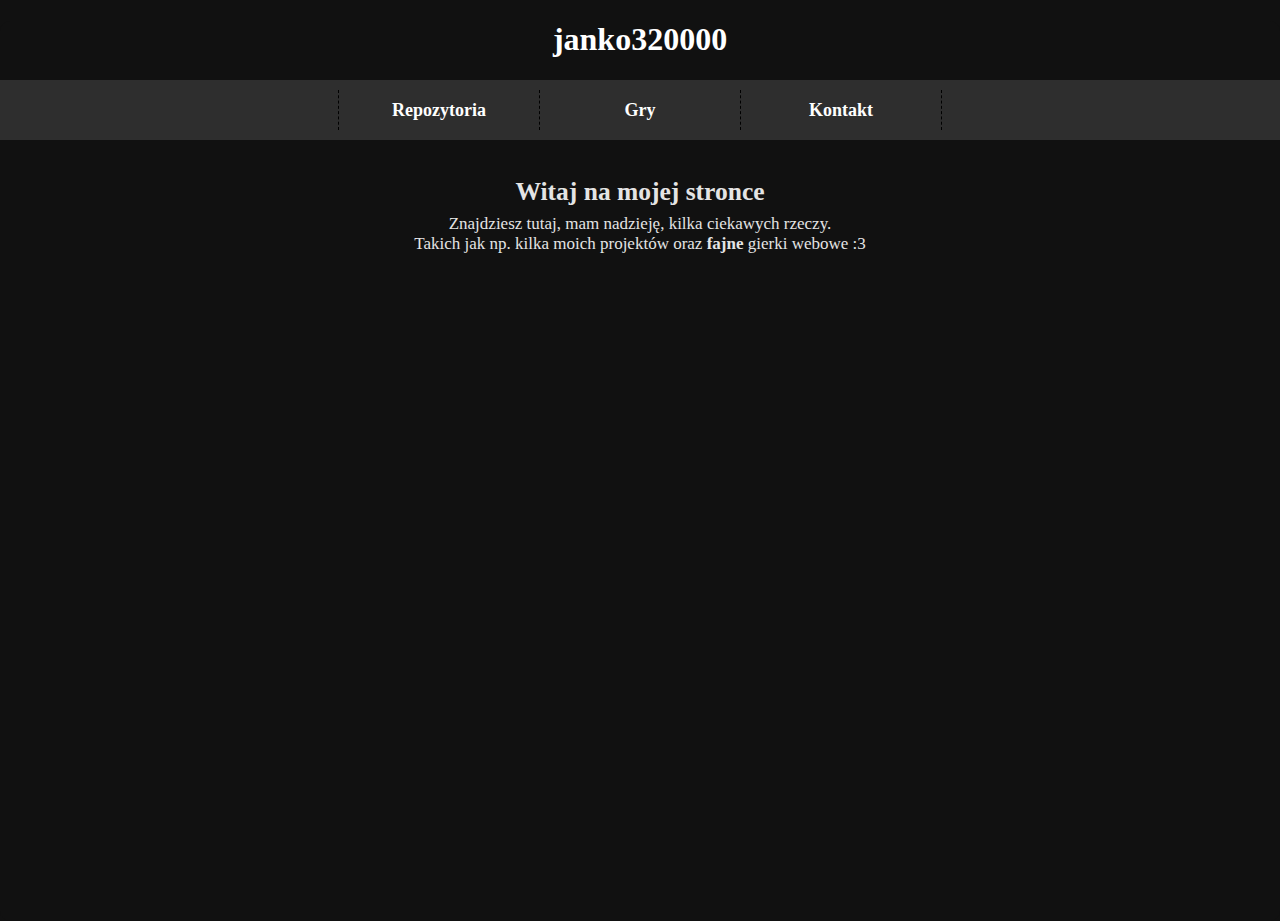
<file: home.html>
<!DOCTYPE html>
<html lang="launguage">

<head>
    <meta charset="UTF-8">
    <meta name="viewport" content="width=device-width, initial-scale=1.0">
    <meta http-equiv="X-UA-Compatible" content="ie=edge">
    <link rel="stylesheet" href="css/main.css">
    <title>Janko</title>
    <style>
        body{
            border-radius: 10px;
        }
    </style>
</head>

<body>
    <h1>
        <a href="https://janko320000.github.io/" style="color: white; text-decoration: none;">janko320000</a>
    </h1>
    <nav class="mainLo">
        <ol id="navList" class="mainLo">
            <li><a href="#"><h4>Repozytoria</h4></a>
                <ul>
                    <li><a href="#">W przyszłości może coś tu będzie :P</a></li>
                </ul>
                <li><a href="#"><h4>Gry</h4></a>
                    <ul>
                        <li class="multiList mainLo"><a href="#">Snek</a>
                            <ol>
                                <li><a href="https://github.com/janko320000/Snek./">Repozytorium</a></li>
                                <li><a href="https://janko320000.github.io/Snek./">Gra</a></li>
                            </ol>
                        </li>
                    </ul>
                    <ul>
                        <li class="multiList mainLo"><a href="#">TheTris</a>
                            <ol>
                                <li><a href="https://github.com/janko320000/TheTris/">Repozytorium</a></li>
                                <li><a href="https://janko320000.github.io/TheTris/">Gra</a></li>
                            </ol>
                        </li>
                    </ul>
                </li>
                <li>
                    <a href="https://janko320000.github.io/kontakt"><h4>Kontakt</h4></a>
                </li>
        </ol>
    </nav>
    <article id="kontakt" class="mainLo">
        <div style="margin: 0 40px;">
            <h2 style="margin: 7px 0;">
                <b>Witaj na mojej stronce</b>
            </h2>
            Znajdziesz tutaj, mam nadzieję, kilka ciekawych rzeczy.<br>
            Takich jak np. kilka moich projektów oraz <b>fajne</b> gierki webowe :3
        </div>
    </article>
</body>
</file>
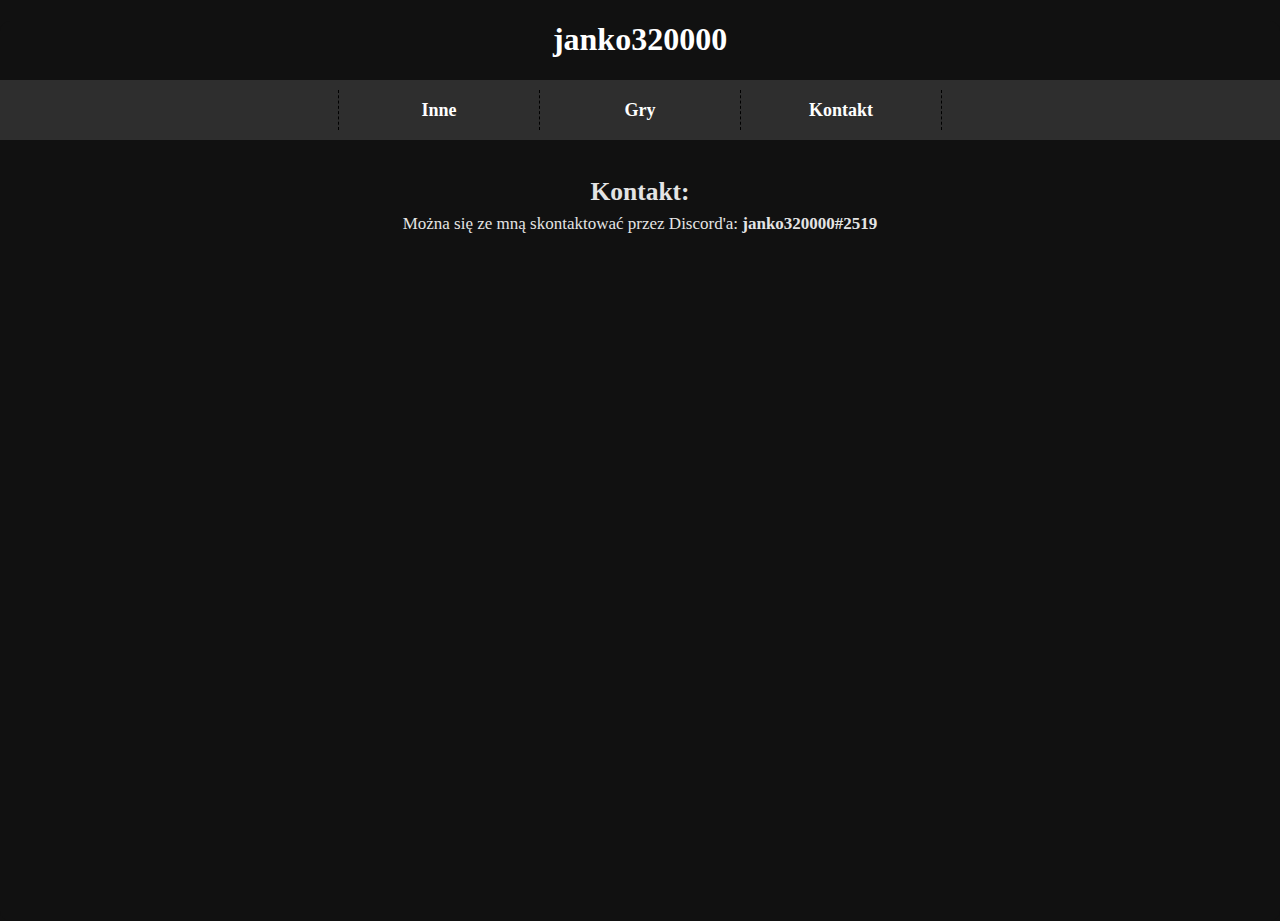
<file: kontakt.html>
<!DOCTYPE html>
<html lang="launguage">

<head>
    <meta charset="UTF-8">
    <meta name="viewport" content="width=device-width, initial-scale=1.0">
    <meta http-equiv="X-UA-Compatible" content="ie=edge">
    <link rel="stylesheet" href="css/main.css">
    <title>Janko</title>
    <style>
        body{
            border-radius: 10px;
        }
    </style>
</head>
<body oncontextmenu="return false" onselectstart="return false" onselect="return false" oncopy="return false">
    <h1>
        <a href="https://janko320000.github.io/" style="color: white; text-decoration: none;">janko320000</a>
    </h1>
    <nav class="mainLo">
        <ol id="navList" class="mainLo">
            <li><a href="#"><h4>Inne</h4></a>
                <ul>
                    <li class="multiList mainLo"><a href="#">Gry do pobrania</a>
                        <ol>
                            <li><a href="https://janko320000.github.io/inne/gb">Game Boy</a></li>
                            <li><a href="https://janko320000.github.io/inne/gbc">Game Boy Color</a></li>
                            <li><a href="https://janko320000.github.io/inne/gba">Game Boy Advance</a></li>
                            <li><a href="https://janko320000.github.io/inne/nds">Nintendo DS</a></li>
                            <li><a href="https://janko320000.github.io/inne/n3ds">Nintendo 3DS</a></li>
                        </ol>
                    </li>
                </ul>
            </li>
            <li><a href="#"><h4>Gry</h4></a>
                <ul>
                    <li class="multiList mainLo"><a href="#">Snek</a>
                        <ol>
                            <li><a href="https://github.com/janko320000/Snek./">Repozytorium</a></li>
                            <li><a href="https://janko320000.github.io/Snek./">Gra</a></li>
                        </ol>
                    </li>
                </ul>
                <ul>
                    <li class="multiList mainLo"><a href="#">TheTris</a>
                        <ol>
                            <li><a href="https://github.com/janko320000/TheTris/">Repozytorium</a></li>
                            <li><a href="https://janko320000.github.io/TheTris/">Gra</a></li>
                        </ol>
                    </li>
                </ul>
            </li><li><a href="kontakt.html"><h4>Kontakt</h4></a>
            </li>
        </ol>
    </nav>
    <article id="kontakt" class="mainLo">
        <div style="margin: 0 40px;">
            <h2 style="margin: 7px 0;">
                <b>Kontakt:</b>
            </h2>
                Można się ze mną skontaktować przez Discord'a: 
            <b>janko320000#2519</b>
        </div>
    </article>
</body>
</file>
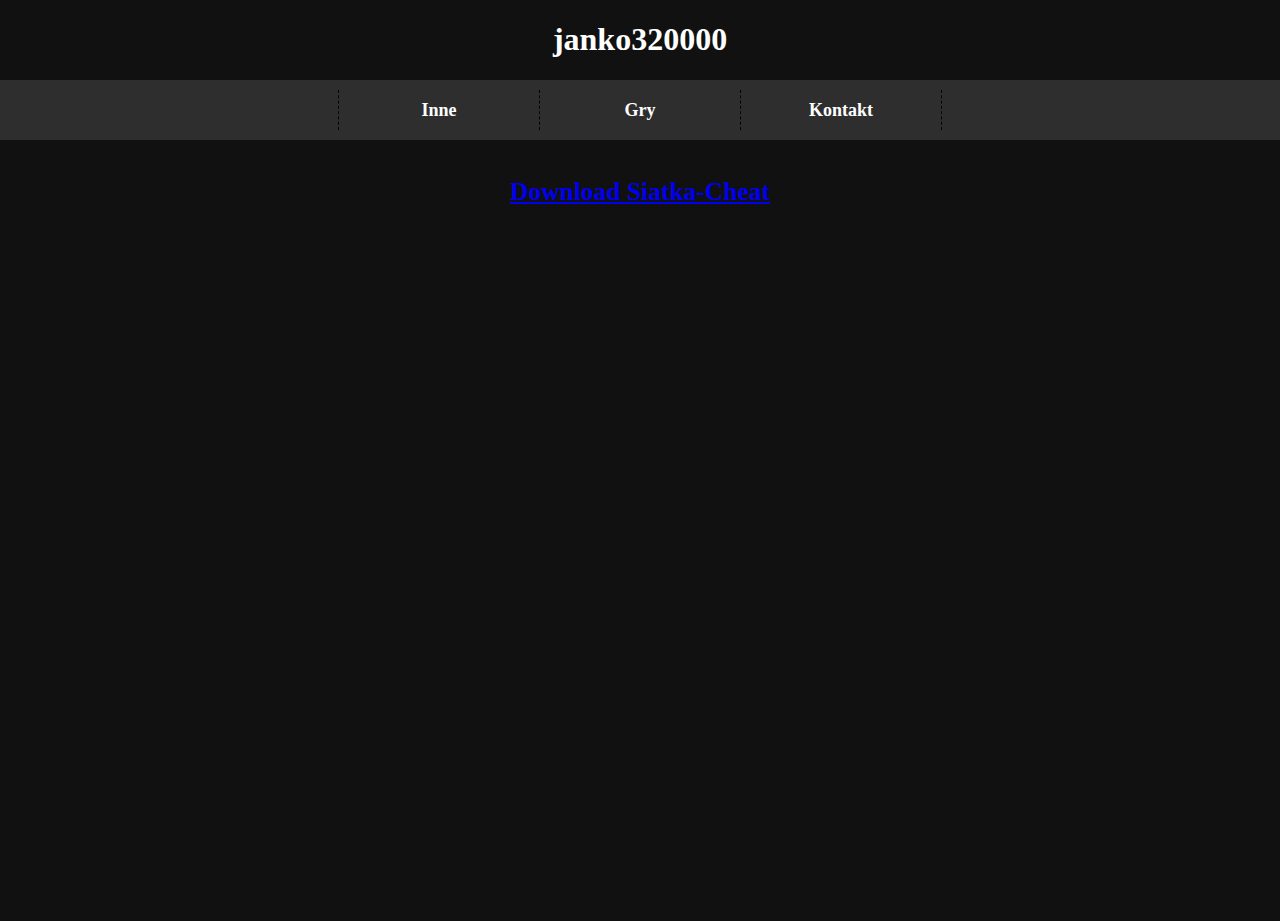
<file: inne/siatka-cheat.html>
<!DOCTYPE html>
<html lang="launguage">

<head>
    <meta charset="UTF-8">
    <meta name="viewport" content="width=device-width, initial-scale=1.0">
    <meta http-equiv="X-UA-Compatible" content="ie=edge">
    <link rel="stylesheet" href="../css/main.css">
    <title>Janko</title>
    <style>
        body{
            border-radius: 10px;
        }
    </style>
</head>
<body oncontextmenu="return false" onselectstart="return false" onselect="return false" oncopy="return false">
    <h1>
        <a href="https://janko320000.github.io/" style="color: white; text-decoration: none;">janko320000</a>
    </h1>
    <nav class="mainLo">
        <ol id="navList" class="mainLo">
            <li><a href="#"><h4>Inne</h4></a>
                <ul>
                    <li class="multiList mainLo"><a href="#">Gry do pobrania</a>
                        <ol>
                            <li><a href="https://janko320000.github.io/inne/gry-do-pobrania/gb">Game Boy</a></li>
                            <li><a href="https://janko320000.github.io/inne/gry-do-pobrania/gbc">Game Boy Color</a></li>
                            <li><a href="https://janko320000.github.io/inne/gry-do-pobrania/gba">Game Boy Advance</a></li>
                            <li><a href="https://janko320000.github.io/inne/gry-do-pobrania/nds">Nintendo DS</a></li>
                            <li><a href="https://janko320000.github.io/inne/gry-do-pobrania/n3ds">Nintendo 3DS</a></li>
                        </ol>
                    </li>
                </ul>
            </li>
            <li><a href="#"><h4>Gry</h4></a>
                <ul>
                    <li class="multiList mainLo"><a href="#">Snek</a>
                        <ol>
                            <li><a href="https://github.com/janko320000/Snek./">Repozytorium</a></li>
                            <li><a href="https://janko320000.github.io/Snek./">Gra</a></li>
                        </ol>
                    </li>
                </ul>
                <ul>
                    <li class="multiList mainLo"><a href="#">TheTris</a>
                        <ol>
                            <li><a href="https://github.com/janko320000/TheTris/">Repozytorium</a></li>
                            <li><a href="https://janko320000.github.io/TheTris/">Gra</a></li>
                        </ol>
                    </li>
                </ul>
            </li><li><a href="kontakt.html"><h4>Kontakt</h4></a>
            </li>
        </ol>
    </nav>
    <article id="kontakt" class="mainLo">
        <div style="margin: 0 40px;">
            <h2 style="margin: 7px 0;">
                <b><a href="https://janko320000.github.io/siatka-cheat.mp4">Download Siatka-Cheat</a></b>
            </h2>
        </div>
    </article>
</body>
</file>
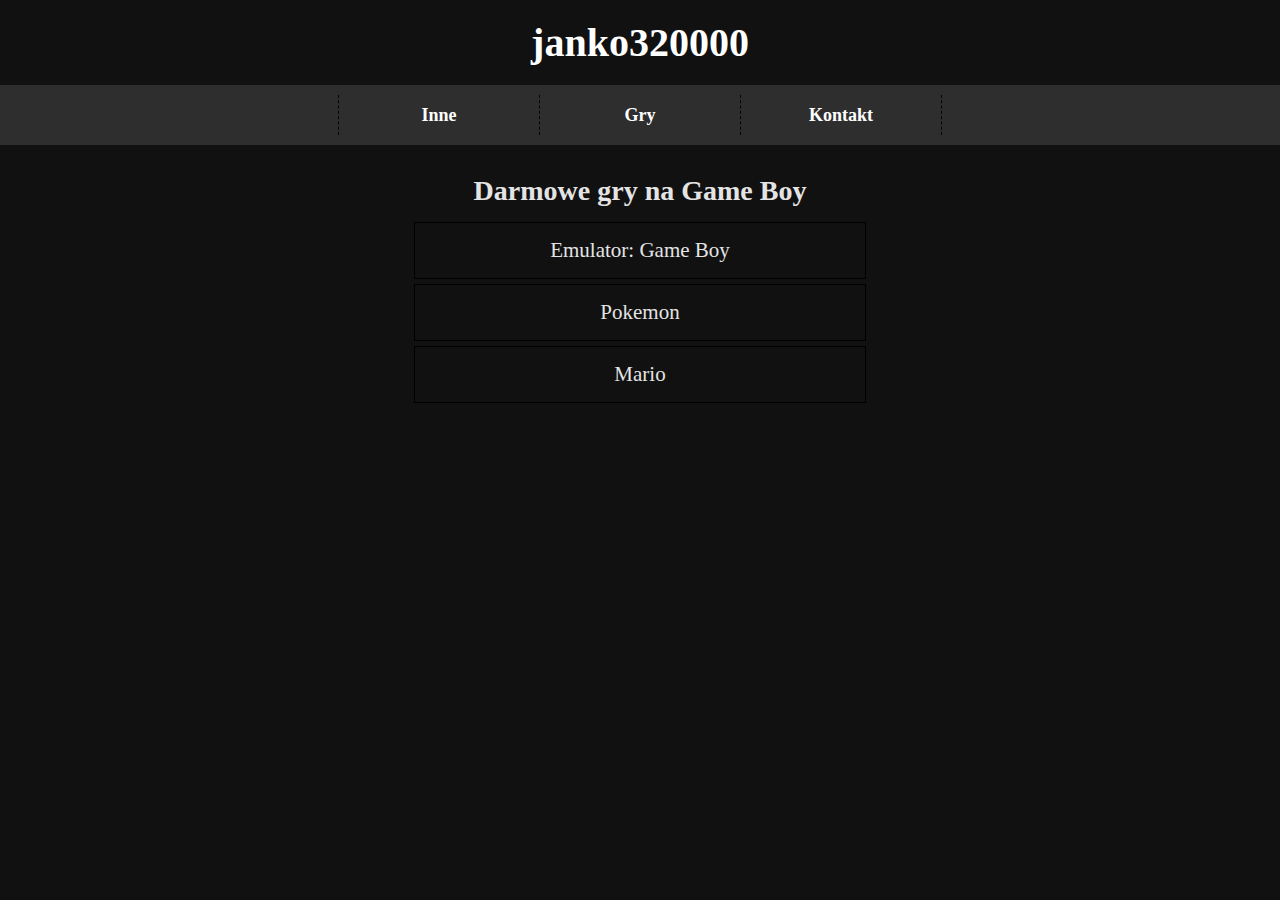
<file: inne/gry-do-pobrania/gb.html>
<!DOCTYPE HTML>
<html lang="pl">
<head>
	
	<title>Janko</title>
	<!--<meta charset="utf-8" />-->
	<meta http-equiv="Content-Type" content="text/html; charset=UTF-8" />
	<meta name="author" content="Janko" />
	<meta name="description" content="Gry do pobrania za darmo" />
	<meta http-equiv="X-UA-Compatible" content="IE=EmulateIE7" />

	<link type="text/css" href="../../css/main.css" rel="stylesheet" media="screen,projection" />
	<link rel="preconnect" href="https://fonts.gstatic.com" />
	<link href="https://fonts.googleapis.com/css2?family=Lato&display=swap" rel="stylesheet" />
	<link rel="stylesheet" href="https://cdnjs.cloudflare.com/ajax/libs/font-awesome/4.7.0/css/font-awesome.min.css">
	<meta name="apple-mobile-web-app-capable" content="yes">


	<meta property="og:site_name" content="Janko" />
	<meta property="og:type" content="website" />
	<meta property="og:url" content="https:/janko320000.github.io/inne/gb" />
	<meta property="og:title" content="Gry do pobrania za darmo" />
	<meta property="og:description" content="" />
	
	<script type="text/javascript" src="https://code.jquery.com/jquery-3.5.1.min.js"></script>

	<!--[head-input]-->
</head>
<body> 
		
	<div id="container" class="mainLo">
		<header class="mainLo nonselect">
			<a href="https://janko320000.github.io" style="color: white; text-decoration: none;">janko320000</a>
		</header>
		<nav class="mainLo nonselect">
			<ol id="navList" class="mainLo">
				<li><a href="#"><h4>Inne</h4></a>
                    <ul>
                        <li class="multiList mainLo"><a href="#">Gry do pobrania</a>
                            <ol>
								<li><a href="https://janko320000.github.io/inne/gb">Game Boy</a></li>
								<li><a href="https://janko320000.github.io/inne/gbc">Game Boy Color</a></li>
								<li><a href="https://janko320000.github.io/inne/gba">Game Boy Advance</a></li>
								<li><a href="https://janko320000.github.io/inne/nds">Nintendo DS</a></li>
								<li><a href="https://janko320000.github.io/inne/n3ds">Nintendo 3DS</a></li>
                            </ol>
                        </li>
                    </ul>
                </li>
                <li><a href="#"><h4>Gry</h4></a>
                    <ul>
                        <li class="multiList mainLo"><a href="#">Snek</a>
                            <ol>
                                <li><a href="https://github.com/janko320000/Snek./">Repozytorium</a></li>
                                <li><a href="https://janko320000.github.io/Snek./">Gra</a></li>
                            </ol>
                        </li>
                    </ul>
                    <ul>
                        <li class="multiList mainLo"><a href="#">TheTris</a>
                            <ol>
                                <li><a href="https://github.com/janko320000/TheTris/">Repozytorium</a></li>
                                <li><a href="https://janko320000.github.io/TheTris/">Gra</a></li>
                            </ol>
                        </li>
                    </ul>
                </li><li><a href="kontakt.html"><h4>Kontakt</h4></a>
                </li>
			</ol>
		</nav>
		<article id="mainArticle" class="mainLo">
			<style>
	.linksList
	{
		padding: 0;
		list-style-type: none;
	}
	.linksList a
	{
		text-decoration: none;
		color: white;
	}
	.linksList a:hover
	{
		color: #424242;
	}
	.filmContent
	{
		padding: 0px;
		margin: 15px;
		margin-left: 20px;
		display: none;
		font-size: 18px;
		height: 270px;
		text-align: left;
	}
	.filmContent > article
	{
		display: none;
		margin: 0;
		padding: 0;
		clear: both;
	}
	.filmContent > div.info
	{
		width: 50%;
		float: left;
	}
	.filmContent > div.image
	{
		float: left;
		width: 50%;
		text-align: center;
	}
	.filmContent > div.image > img
	{
		height: 265px;
	}
	#filmsList > li > div
	{
		padding: 15px;
		cursor: pointer;
		font-size: 21px;
	}
	#filmsList > li > div:hover
	{
		color: #444444;
	}
	#filmsList
	{
		list-style-type: none;
		padding: 0;
		margin: 0 auto;
	}
	#filmsList > li
	{
		border: black solid 1px;
		font-size: 20px;
		width: 450px;
		margin: 5px auto;
		padding: 0;
	}
	#filmsList > li:hover
	{
		background-color: #666666;
	}
	article#mainArticle
	{
		text-align: center;
	}
	</style>
	<h2 style="margin: 0;font-size: 28px;margin-bottom: 15px;"><b>Darmowe gry na Game Boy</b></h2>
		<ul id="filmsList">
			<li>
				<div>Emulator: Game Boy</div>
					<article class="filmContent">
						<div class="info">
							Rozmiar dla Windows'a: 21 MB<br />
							Rozmiar dla Android'a: 29 MB<br />
							<br />
							<ul class="linksList">Linki do pobrania:
								<li>
									<a href="download/gb-w.zip">Windows</a><br />
									<a href="https://play.google.com/store/apps/details?id=com.portableandroid.classicboy">Android</a>
								</li>
							</ul>
						</div>
						<div class="image">
							<img src="images/gb.jpg"></img>
						</div>
					</article>
				</li>
			<li>
				<div>Pokemon</div>
					<article class="filmContent">
						<div class="info">
							Data wydania: 1996 - 1998<br />
							Rozmiar: 0,37 MB - 0,50 MB<br />
							<br />
							<ul class="linksList">Linki do pobrania:
								<li>
									<a href="download/Pokemon Green.zip">Pokemon: Green</a><br />
									<a href="download/Pokemon Blue.zip">Pokemon: Blue</a><br />
									<a href="download/Pokemon Red.zip">Pokemon: Red</a><br />
									<a href="download/Pokemon Yellow.zip">Pokemon: Yellow</a>
								</li>
							</ul>
						</div>
						<div class="image">
							<img src="images/rbgy.jpg"></img>
						</div>
					</article>
				</li>
				<li>
					<div>Mario</div>
						<article class="filmContent">
							<div class="info">
								Data wydania: 1989<br />
								Rozmiar: 0,04MB - 0,39MB<br />
								<br />
								<ul class="linksList">Linki do pobrania:
									<li>
										<a href="download/Super Mario Land.zip">Super Mario Land</a><br />
										<a href="download/Super Mario Land 2.zip">Super Mario Land 2</a><br />
										<a href="download/Super Mario Land 3.zip">Super Mario Land 3</a><br />
										<a href="download/Super Mario Land 4.zip">Super Mario Land 4</a>
									</li>
								</ul>
							</div>
							<div class="image">
								<img src="images/sml.jpg"></img>
							</div>
						</article>
					</li>
				</ul>
				<script type="text/javascript">
					$(document).ready(function(){
						var slideUp = 700;
						var slideDown = 450;
						$("#filmsList").parent().css("text-align", "center");
						$("#filmsList > li > div").click(function(){
							var currentWidth = $(this).parent().css("width").replace("px", "");
							if (currentWidth == slideDown || currentWidth == slideUp) {
								$(this).parent().find(".filmContent").slideToggle(500);
								if (currentWidth == slideUp) {
									$(this).parent().animate({width:`${slideDown}px`},500);
								}
								else if (currentWidth == slideDown) {
									$(this).parent().animate({width:`${slideUp}px`},500);
								}
							}
						});
					});
				</script>
	</article>
				</div>

	<script>
		let nonselect = document.getElementsByClassName("nonselect");
		for (const elm of nonselect) {
			elm.onselectstart = function() {return false};
			elm.ondrag = function() {return false};
			elm.ondragstart = function() {return false};
			elm.oncontextmenu = function() {return false};
		}
	</script>
</body>
</html>
</file>
<file: css/main.css>
html, body
{
	background-color: #111;
	color: #e4e4e4;
	margin: 0;
	padding: 0;
	height: 100%;
	text-align: center;
	font-family: Comic sans MS, Cambria, Cochin, Georgia, Times, Times New Roman, serif
}

/* Main container */
div#container.mainLo
{
	margin-left: auto;
	margin-right: auto;
	min-height: 100%;
	position: relative;
}
/* Header */
header.mainLo
{
	font-size: 40px;
	font-weight: 600;
	height: 55px;
	line-height: 55px;
	padding: 15px;
	text-align: center;
	/* min-width: 624px; */
	min-width: 594px;
}
/* Footer */
footer.mainLo
{
	clear: both;
	text-align: center;
	position: absolute;
	bottom: 0;
	width: 100%;
	min-width: 624px;
	height: 45px;
	line-height: 45px;
}
/* Nav */
nav.mainLo
{
	background-color: #2e2e2e;
	text-align: center;
	font-size: 18px;
	height: 60px;
	width: 100%;
	min-width: 624px;
	z-index: 10;
	position: sticky;
	position: -webkit-sticky;
}

/* Navigation list styles */
ol#navList.mainLo
{
	list-style-type: none;
	min-width: 600px;
	padding: 0 10px;
	margin: 0;
	display: inline-block;
}
ol#navList.mainLo > li
{
	float: left;
	margin: 10px 0px;
	width: 200px;
	height: 40px;
	border-right: black dashed 1px;
}
ol#navList.mainLo > li:first-child
{
	border-left: black dashed 1px;
}
ol#navList.mainLo > li:hover
{
	background-color: #747272;
	transition: background-color 300ms ease-in;
}
ol#navList.mainLo > li:hover > ul
{
	display: block;
}
ol#navList.mainLo > li > ul
{
	list-style-type: none;
	padding: 0;
	display: none;
	position: relative;
	animation: listShow 500ms;
}
@keyframes listShow {
	from {
		clip-path: inset(0 0 100% 0);
	}
	to {
		clip-path: inset(0 0 0 0);
	}
}
ol#navList.mainLo > li > ul > li
{
	background-color: #747272;
	border-top: black dashed 1px;
	min-height: 42px;
	max-height: 70px;
	padding: 0 8px;
}
ol#navList.mainLo li.mainLo.multiList:hover
{
	height: 42px;
	padding: 0;
}
ol#navList.mainLo > li > ul > li:hover
{
	background-color: #adadad;
	transition: background-color 300ms ease-in;
}
ol#navList.mainLo > li > ul > li:hover > ol
{
	display: block;
}
ol#navList.mainLo > li ol
{
	position: relative;
	right: -100%;
	top: -100%;
	padding: 0;
	list-style-type: none;
	display: none;
	z-index: -1;
	animation: listShow 500ms;
}
ol#navList.mainLo > li ol > li
{
	border-top: black dashed 1px;
	background-color: #adadad;
}
ol#navList.mainLo > li ol > li:hover
{
	background-color: #e4e4e4;
	transition: background-color 300ms ease-in;
}
ol#navList.mainLo > li ol > li:first-child
{
	border-top: none;
	border-left: black dashed 1px;
}
ol#navList.mainLo h4
{
	margin: 0;
}
ol#navList.mainLo a
{
	text-decoration: none;
	color: white;
	display: block;
	height: calc(100% - 20px);
	padding: 10px 0;
}
ol#navList.mainLo a:hover
{
	color: #1d1c1c;
}

/* Main article */
article.mainLo
{
	padding: 30px 0 45px;
	font-size: 17px;
	margin: 0 auto;
	max-width: 1500px;
	min-width: 500px;
	height: auto;
}


/* backup */
/* #navigation
{
	list-style-type: none;
	line-height: 100%;
	height: 50px;
	height: 0px;
	min-width: 600px;
	padding: 10px;
	margin: 0;
	display: inline-block;
}

#navigation > li
{
	float: left;
	margin: 10px 0px;
	padding-top: 10px;
	width: 200px;
	height: 42px;
	border-right: black dashed 1px;
}

#navigation > li:first-child
{
	border-left: black dashed 1px;
}

#navigation > li:hover
{
	background-color: #747272;
	transition: background-color 300ms ease-in;
}
#navigation > li > ul
{
	list-style-type: none;
	padding: 0px;
	color: white;
	margin-top: 12px;
	margin-bottom: 0px;
	height: 80px;
	display: none;
}

#navigation > li > ul > a > li
{
	background-color:#747272;
	position: relative;
	z-index: 100;
	width: 180px;
	min-height: 23px;
	margin: 0px;
	padding: 10px;
	border-top: 1px dashed black;
}
.multipleList
{
	height: 23px;
	background-color:#747272;
	position: relative;
	width: 180px;
	margin: 0px;
	padding: 10px;
	border-top: 1px dashed black;
}
.multipleList > a
{
	display: block;
}
.multipleList:hover
{
	background-color: #adadad;
	transition: background-color 300ms ease-in;
}
.multipleList:hover > ol
{
	display: block;
}
.multipleList > ol > a > li
{
	width: 180px;
	min-height: 20px;
	margin: 0px;
	padding: 10px;
	border-top: 1px dashed black;
	background-color:#747272;
}
.multipleList > ol > a > li:first-child
{
	border: none;
}
.multipleList > ol
{
	margin: 0;
	padding: 0;
	display: none;
	list-style-type: none;
	position: relative;
	right: -100%;
}

#navigation > li > a > h4
{
	padding: 10px 0;
	margin: 0;
	font-weight: 100;
}

#navigation > li:hover > ul
{
	display: block;
}

#navigation > li > ul > a > li:hover
{
	background-color: #adadad;
	transition: background-color 300ms ease-in;
}

#navigation > li a
{
	color: white;
	text-decoration: none;
	display: block;
}

#navigation > li a:hover
{
	color: #1d1c1c;
} */
</file>
